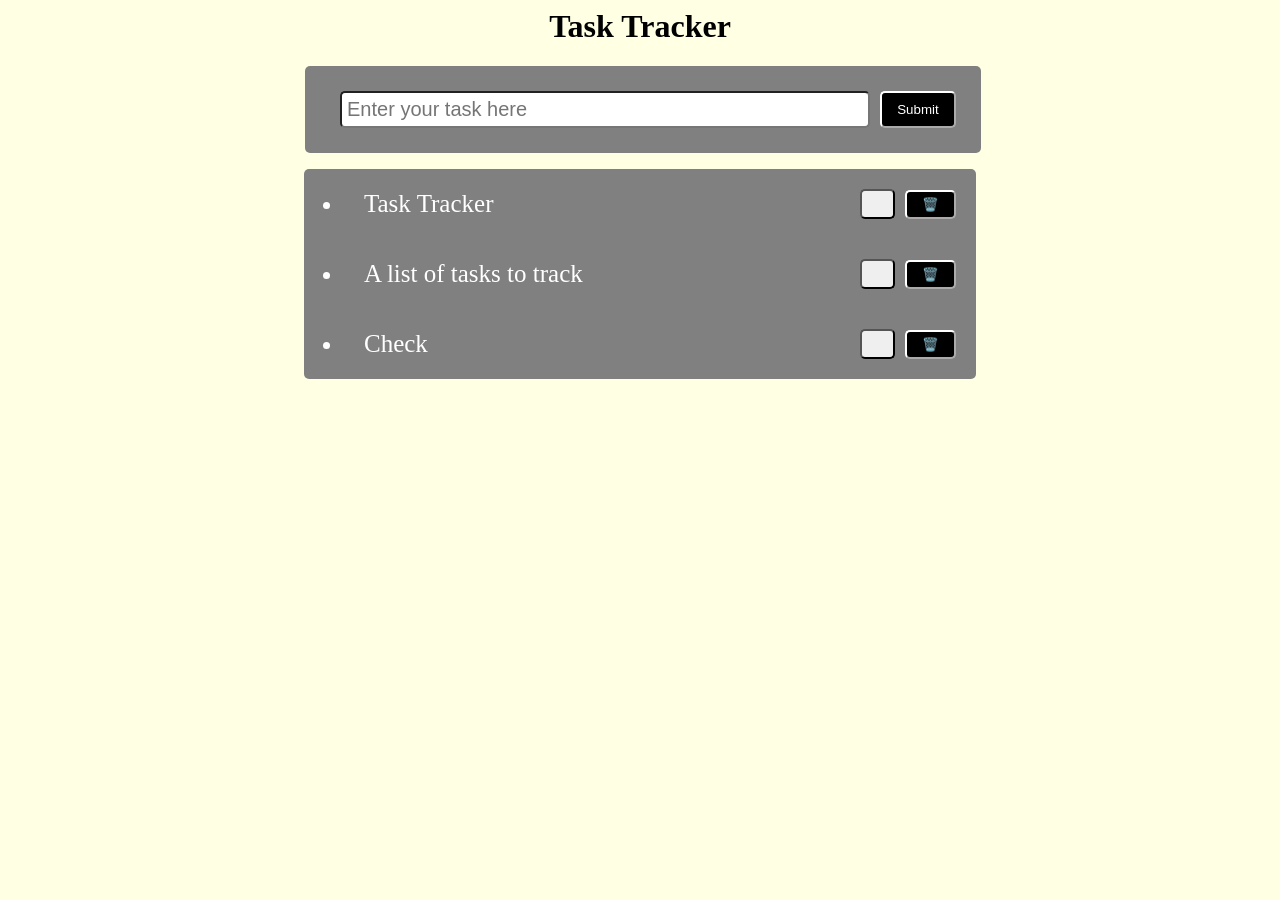
<file: projects/index.html>
<html>
    <head>
        <title>Task Tracker</title>
        <link rel="stylesheet" href="styles/style.css">
    </head>

    <body>
        <h1>Task Tracker</h1>

        <section id="addtask">
            <input id="taskfield" type="text" placeholder="Enter your task here"></input>
            <button id="submit" class="deletetask" type="submit" onclick="addtask()">Submit</button>
        </section>

        <section>
            <ul id="ul">
                <!-- <li id="1"> <div class="flex-container"> Task Tracker <button onclick="this.parentElement.style.display = 'none';">🗑️</button> </div> </li>  -->
                <!-- <li id="2"> <div class="flex-container"> A list of tasks to track <button>🗑️</button> </div> </li> -->
            </ul>
        </section>

    </body>

    <script>
        let tasks = ["Task Tracker", "A list of tasks to track", "Check"];
        // let ul = document.getElementById("ul");
        
        taskdisplay();

        function addtask () {
            const fieldval = document.getElementById("taskfield");
            if(fieldval.value.length == 0) {
                alert("Please enter a task before submitting");
                return;
            }
            else {
                tasks.push(fieldval.value);
                fieldval.value = "";
                taskdisplay();
            }
        }

        function taskdisplay() {
            let ul = document.getElementById("ul");
            ul.innerHTML = "";

            for(let i=0; i<tasks.length; i++) {
                
                const task = document.createElement("li");
                task.id = i;
                
                const div = document.createElement("div");
                div.classList.add("flex-container");
                div.innerHTML = tasks[i];

                const complete = document.createElement("button");
                complete.classList.add("complete");
                complete.addEventListener("click", () => {
                    completetask(i);
                })
                
                const button = document.createElement("button");
                button.classList.add("deletetask");
                button.innerHTML = "🗑️";
                button.addEventListener('click', () => {
                    deletetask(i);
                });
                // button.onclick = function () {
                //     console.log("Here");
                // }

                const statusdiv = document.createElement("div");
                statusdiv.classList.add("statusdiv");

                statusdiv.append(complete);
                statusdiv.append(button);
                // div.append(complete);
                div.append(statusdiv);
                task.append(div);

                ul.append(task);
            }
        }
        

        function completetask(ind) {
            const completedentry = document.getElementById(ind);
            const computedstyle = window.getComputedStyle(completedentry);
            const textdecoration = computedstyle.textDecorationLine;
            // console.log(textdecoration);
            if(textdecoration.includes("line-through")) {
                completedentry.style.textDecoration = "none";    
            }
            else {
                completedentry.style.textDecoration = "line-through";
            }
        }

        function deletetask(ind) {
            tasks.splice(ind, 1);
            
            const deletedtask = document.getElementById(ind);
            // console.log(deletedtask);
            deletedtask.remove();
            // deletedtask.style.display = "none";
        }

    </script>
</html>
</file>
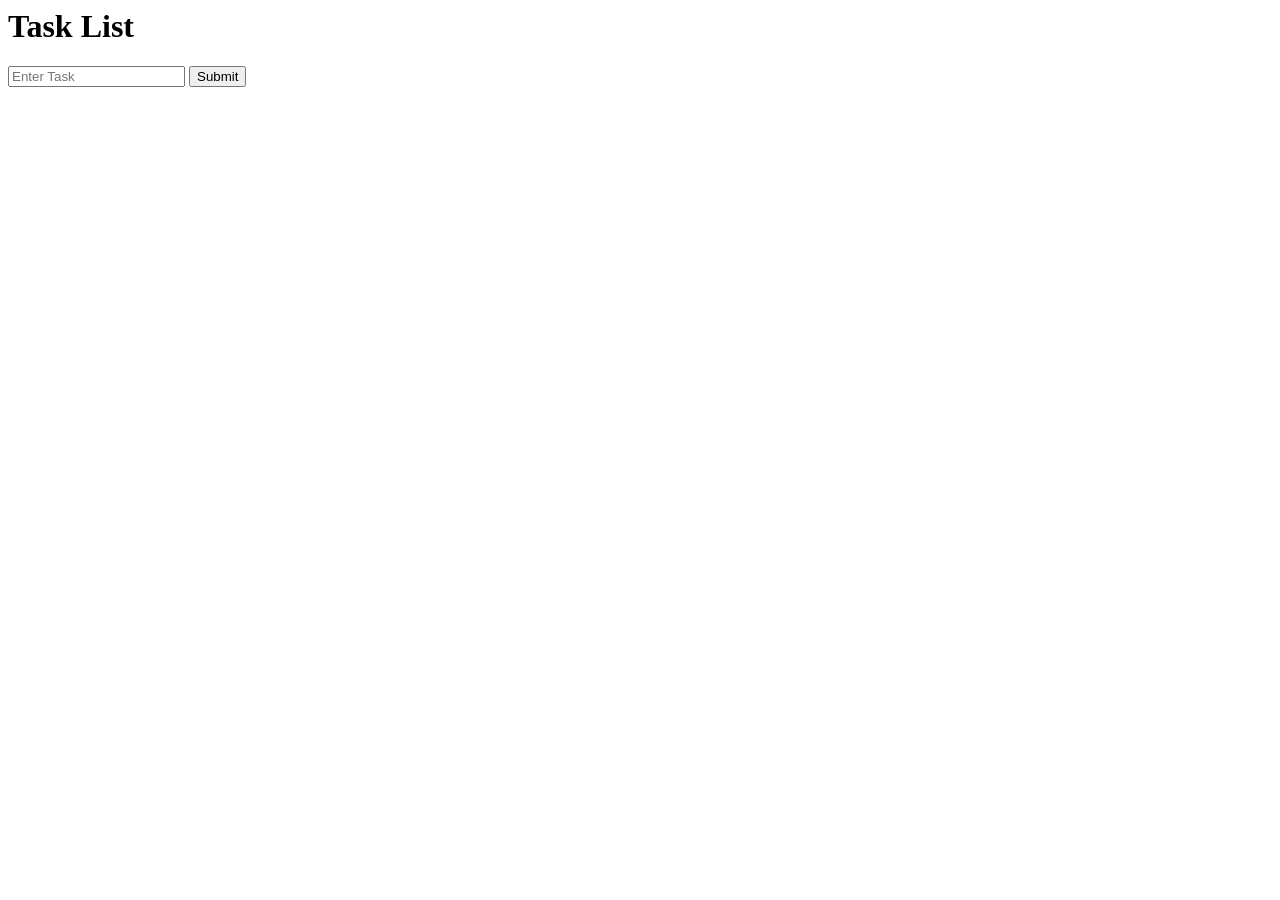
<file: projects/Task.html>
<html>
    <head>
        <title>Task List</title>
    </head>

    <body>
        <h1>Task List</h1>
        <input id="task" type="text" placeholder="Enter Task"></input>
        <button onclick="add()">Submit</button>

        <ul id="List">

        </ul>
    </body>

    <script>

        function add() {
            let btn = document.createElement("button");
            btn.innerHTML = "Delete";
            // btn.id = counter;
            // counter = counter++;

            let task_name = document.getElementById("task");
            
            let list = document.getElementById("List");
            
            let task_entry = document.createElement("li");
            task_entry.innerHTML = task_name.value;

            // if(task.entry.innerHTML.length > 0) {
                list.append(task_entry);
                list.append(btn);
            // }
            
            
        }
    </script>
</html>
</file>
<file: projects/styles/style.css>
body {
    background-color: #FFFFE3;
    
}


h1 {
  text-align: center;  
    
}

section {
    display: flex;
    justify-content: center;
}


#addtask {
    width: 49.5%;
    background-color: grey;
    border-radius: 5px;
    margin-left: 23.5%;
    padding: 25px;
    justify-content: center;
}

#taskfield {
    width: 90%;
    padding: 5px;
    margin: 0 10px;
    border-radius: 5px;
    font-size: 20px;
}


#submit {
    margin-top: 0;
}

#ul {
    width: 50%;
    /* padding: 25px; */
    background-color: grey;
    border-radius: 5px;
    /* display: flex;
    justify-content: space-between; */
}

li {
    /* display: flex; */
    /* justify-content: space-between; */
    padding: 20px;
    color: white;
    font-size: 25px;
}

.flex-container {
    display: flex;
    justify-content: space-between;
    align-items: center;
}

.statusdiv {
    display: flex;
    justify-content: center;
    align-items: center;
}

.complete {
    height: 30px;
    width: 35px;
    border-radius: 5px;
    margin: 0 10px;
    align-items: baseline;
}

.deletetask {
    background-color: black;
    color: white;
    /* border: 1; */
    border-color: white;
    border-radius: 5px;
    padding: 5px 15px;
    /* margin-top: -20px;    */
}
</file>
